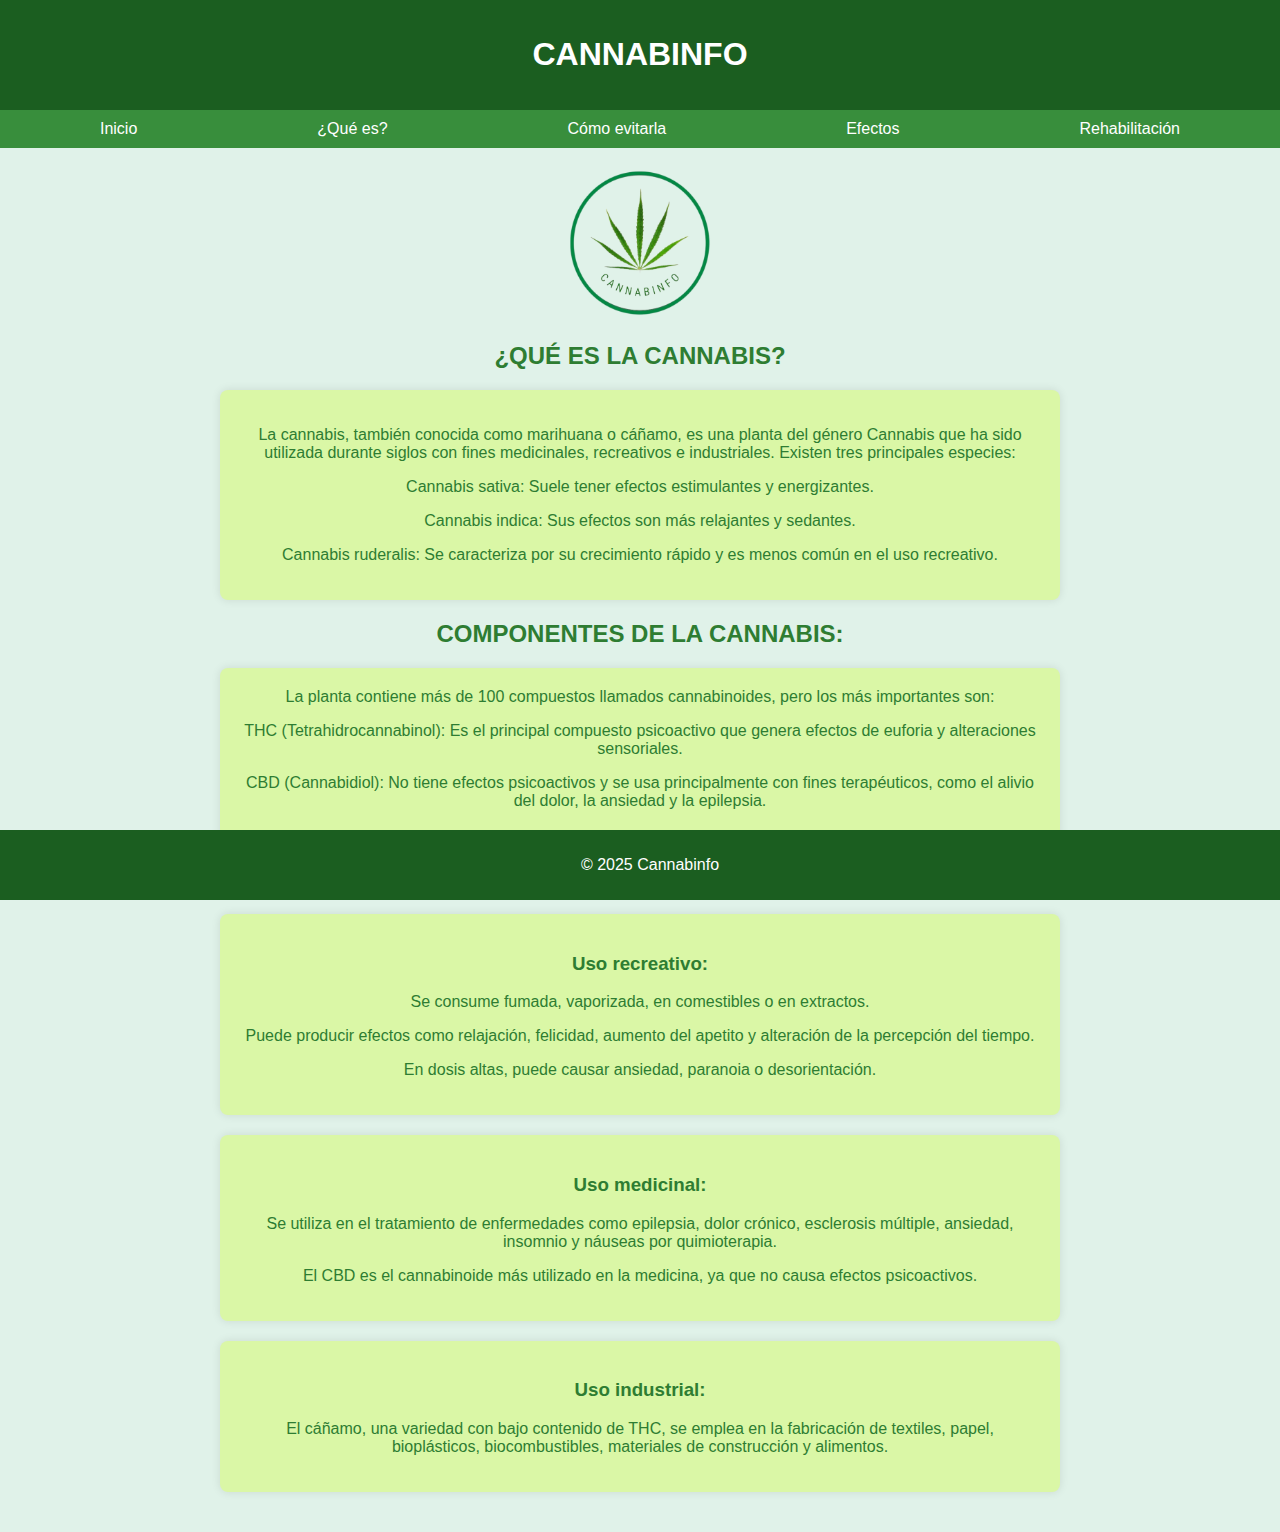
<file: canabis.html>
<!DOCTYPE html>
<html lang="es">
<head>
  <link rel="stylesheet" href="styles.css">
    <meta charset="UTF-8">
    <meta name="viewport" content="width=device-width, initial-scale=1.0">
    <title>Cannabinfo</title>
    <style>
        body {
            font-family: Arial, sans-serif;
            background-color: #e0f2e9;
            color: #2e7d32;
            text-align: center;
            margin: 0;
            padding: 0;
        }
        header {
            background-color: #1b5e20;
            color: white;
            padding: 15px;
        }
        nav {
            display: flex;
            justify-content: space-around;
            background-color: #388e3c;
            padding: 10px;
        }
        nav a {
            color: white;
            text-decoration: none;
            font-size: 16px;
        }
        .container {
            padding: 20px;
        }
        footer {
            background-color: #1b5e20;
            color: white;
            padding: 10px;
            position: fixed;
            width: 100%;
            bottom: 0;
        }
    </style>
</head>
<body>
    <header>
        <h1>CANNABINFO</h1>
    </header>
    <nav>
        <a href="index.html">Inicio</a>
        <a href="canabis.html">¿Qué es?</a>
        <a href="evitar.html">Cómo evitarla</a>
        <a href="efectos.html">Efectos</a>
        <a href="rehabilitacion.html">Rehabilitación</a>
    </nav>
    <div class="container">
        <img src="logo.png" alt="Logo de Cannabinfo" width="150">

        <h2>¿QUÉ ES LA CANNABIS?</h2>

   <section class="section">   
<p>
La cannabis, también conocida como marihuana o cáñamo, es una planta del género Cannabis que ha sido utilizada durante siglos con fines medicinales, recreativos e industriales. Existen tres principales especies:<p>

Cannabis sativa: Suele tener efectos estimulantes y energizantes.<p>

Cannabis indica: Sus efectos son más relajantes y sedantes.<p>

Cannabis ruderalis: Se caracteriza por su crecimiento rápido y es menos común en el uso recreativo.<p> </section>


<h2>COMPONENTES DE LA CANNABIS:</h2>
<section class="section">
La planta contiene más de 100 compuestos llamados cannabinoides, pero los más importantes son:<p>

THC (Tetrahidrocannabinol): Es el principal compuesto psicoactivo que genera efectos de euforia y alteraciones sensoriales.<p>

CBD (Cannabidiol): No tiene efectos psicoactivos y se usa principalmente con fines terapéuticos, como el alivio del dolor, la ansiedad y la epilepsia.<p>

</section>

<h2> USOS DE LA CANNABIS: </h2>

<section class="section">
<h3>Uso recreativo:</h3>

Se consume fumada, vaporizada, en comestibles o en extractos.<p>

Puede producir efectos como relajación, felicidad, aumento del apetito y alteración de la percepción del tiempo.<p>

En dosis altas, puede causar ansiedad, paranoia o desorientación.<p>
</section>

<section class="section">
<h3>Uso medicinal:</h3>

Se utiliza en el tratamiento de enfermedades como epilepsia, dolor crónico, esclerosis múltiple, ansiedad, insomnio y náuseas por quimioterapia.<p>

El CBD es el cannabinoide más utilizado en la medicina, ya que no causa efectos psicoactivos.<p>
</section>

<section class="section">
<h3>Uso industrial:</h3>

El cáñamo, una variedad con bajo contenido de THC, se emplea en la fabricación de textiles, papel, bioplásticos, biocombustibles, materiales de construcción y alimentos.<p>
</section> </p>

    </div>
    <footer>
        <p>&copy; 2025 Cannabinfo</p>
    </footer>
</body>
</html>
</file>
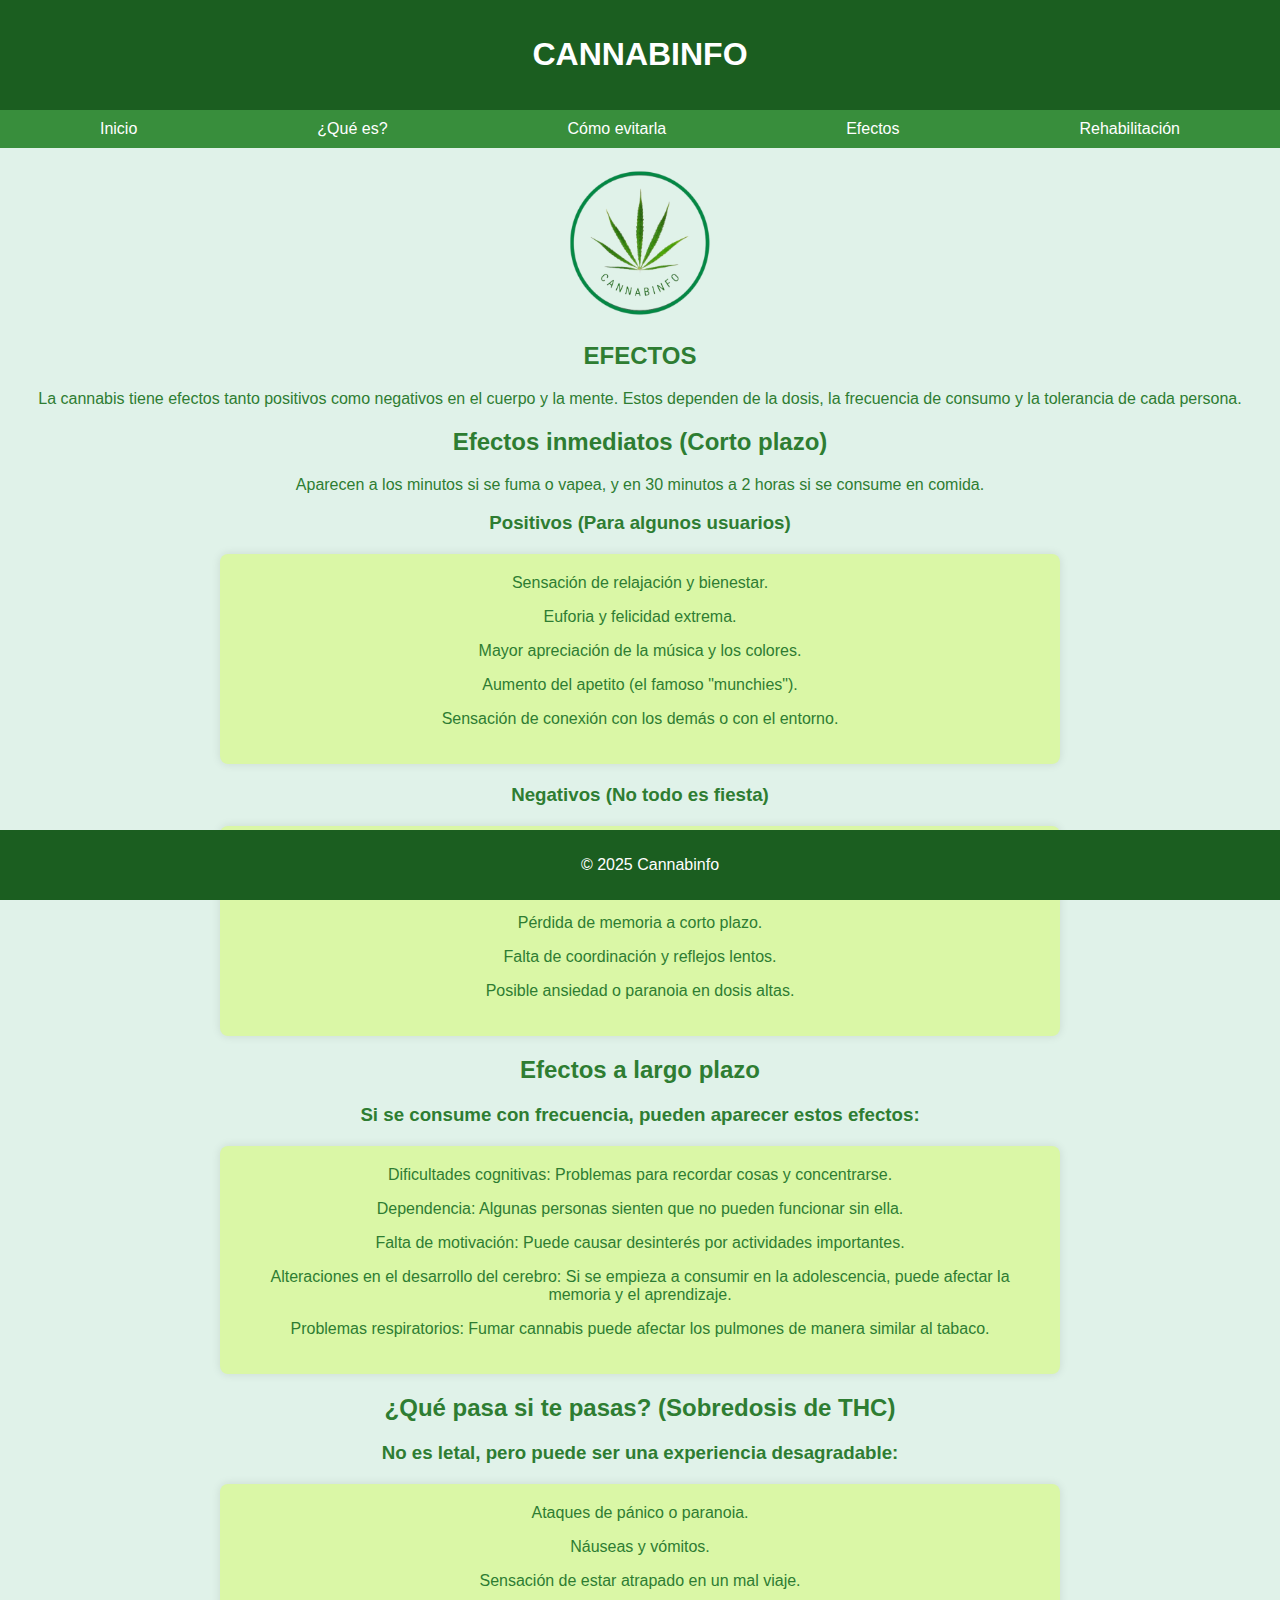
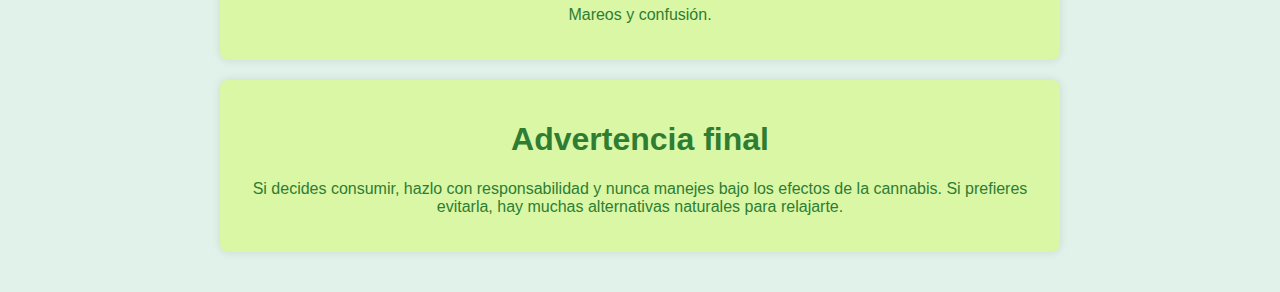
<file: efectos.html>
<!DOCTYPE html>
<html lang="es">
<head>
  <link rel="stylesheet" href="styles.css">
    <meta charset="UTF-8">
    <meta name="viewport" content="width=device-width, initial-scale=1.0">
    <title>Cannabinfo</title>
    <style>
        body {
            font-family: Arial, sans-serif;
            background-color: #e0f2e9;
            color: #2e7d32;
            text-align: center;
            margin: 0;
            padding: 0;
        }
        header {
            background-color: #1b5e20;
            color: white;
            padding: 15px;
        }
        nav {
            display: flex;
            justify-content: space-around;
            background-color: #388e3c;
            padding: 10px;
        }
        nav a {
            color: white;
            text-decoration: none;
            font-size: 16px;
        }
        .container {
            padding: 20px;
        }
        footer {
            background-color: #1b5e20;
            color: white;
            padding: 10px;
            position: fixed;
            width: 100%;
            bottom: 0;
        }
    </style>
</head>
<body>
    <header>
        <h1>CANNABINFO</h1>
    </header>
    <nav>
        <a href="index.html">Inicio</a>
        <a href="canabis.html">¿Qué es?</a>
        <a href="evitar.html">Cómo evitarla</a>
        <a href="efectos.html">Efectos</a>
        <a href="rehabilitacion.html">Rehabilitación</a>
    </nav>
    <div class="container">
        <img src="logo.png" alt="Logo de Cannabinfo" width="150">
        <h2> EFECTOS </h2>

La cannabis tiene efectos tanto positivos como negativos en el cuerpo y la mente. Estos dependen de la dosis, la frecuencia de consumo y la tolerancia de cada persona.<p>


<h2>Efectos inmediatos (Corto plazo)</h2>

Aparecen a los minutos si se fuma o vapea, y en 30 minutos a 2 horas si se consume en comida.<p>

<h3>Positivos (Para algunos usuarios)</h3>
<section class="section">
Sensación de relajación y bienestar.<p>

Euforia y felicidad extrema.<p>

Mayor apreciación de la música y los colores.<p>

Aumento del apetito (el famoso "munchies").<p>

Sensación de conexión con los demás o con el entorno.<p>
</section>

<h3>Negativos (No todo es fiesta)</h3>
<section class="section">
Sequedad en la boca.<p>

Ojos rojos e irritados.<p>

Pérdida de memoria a corto plazo.<p>

Falta de coordinación y reflejos lentos.<p>

Posible ansiedad o paranoia en dosis altas.<p>
</section>

<h2>Efectos a largo plazo</h2>

<h3>Si se consume con frecuencia, pueden aparecer estos efectos:</h3>
<section class="section">
Dificultades cognitivas: Problemas para recordar cosas y concentrarse.<p>

Dependencia: Algunas personas sienten que no pueden funcionar sin ella.<p>

Falta de motivación: Puede causar desinterés por actividades importantes.<p>

Alteraciones en el desarrollo del cerebro: Si se empieza a consumir en la adolescencia, puede afectar la memoria y el aprendizaje.<p>

Problemas respiratorios: Fumar cannabis puede afectar los pulmones de manera similar al tabaco.<p>
</section>

<h2>¿Qué pasa si te pasas? (Sobredosis de THC)</h2>

<h3>No es letal, pero puede ser una experiencia desagradable:</h3>
<section class="section">
Ataques de pánico o paranoia.<p>

Náuseas y vómitos.<p>

Sensación de estar atrapado en un mal viaje.<p>

Mareos y confusión.<p>


</section>
<section class="section"><h1>Advertencia final</h1>

Si decides consumir, hazlo con responsabilidad y nunca manejes bajo los efectos de la cannabis. Si prefieres evitarla, hay muchas alternativas naturales para relajarte.<p></section>

    </div>
    <footer>
        <p>&copy; 2025 Cannabinfo</p>
    </footer>
</body>
</html>
</file>
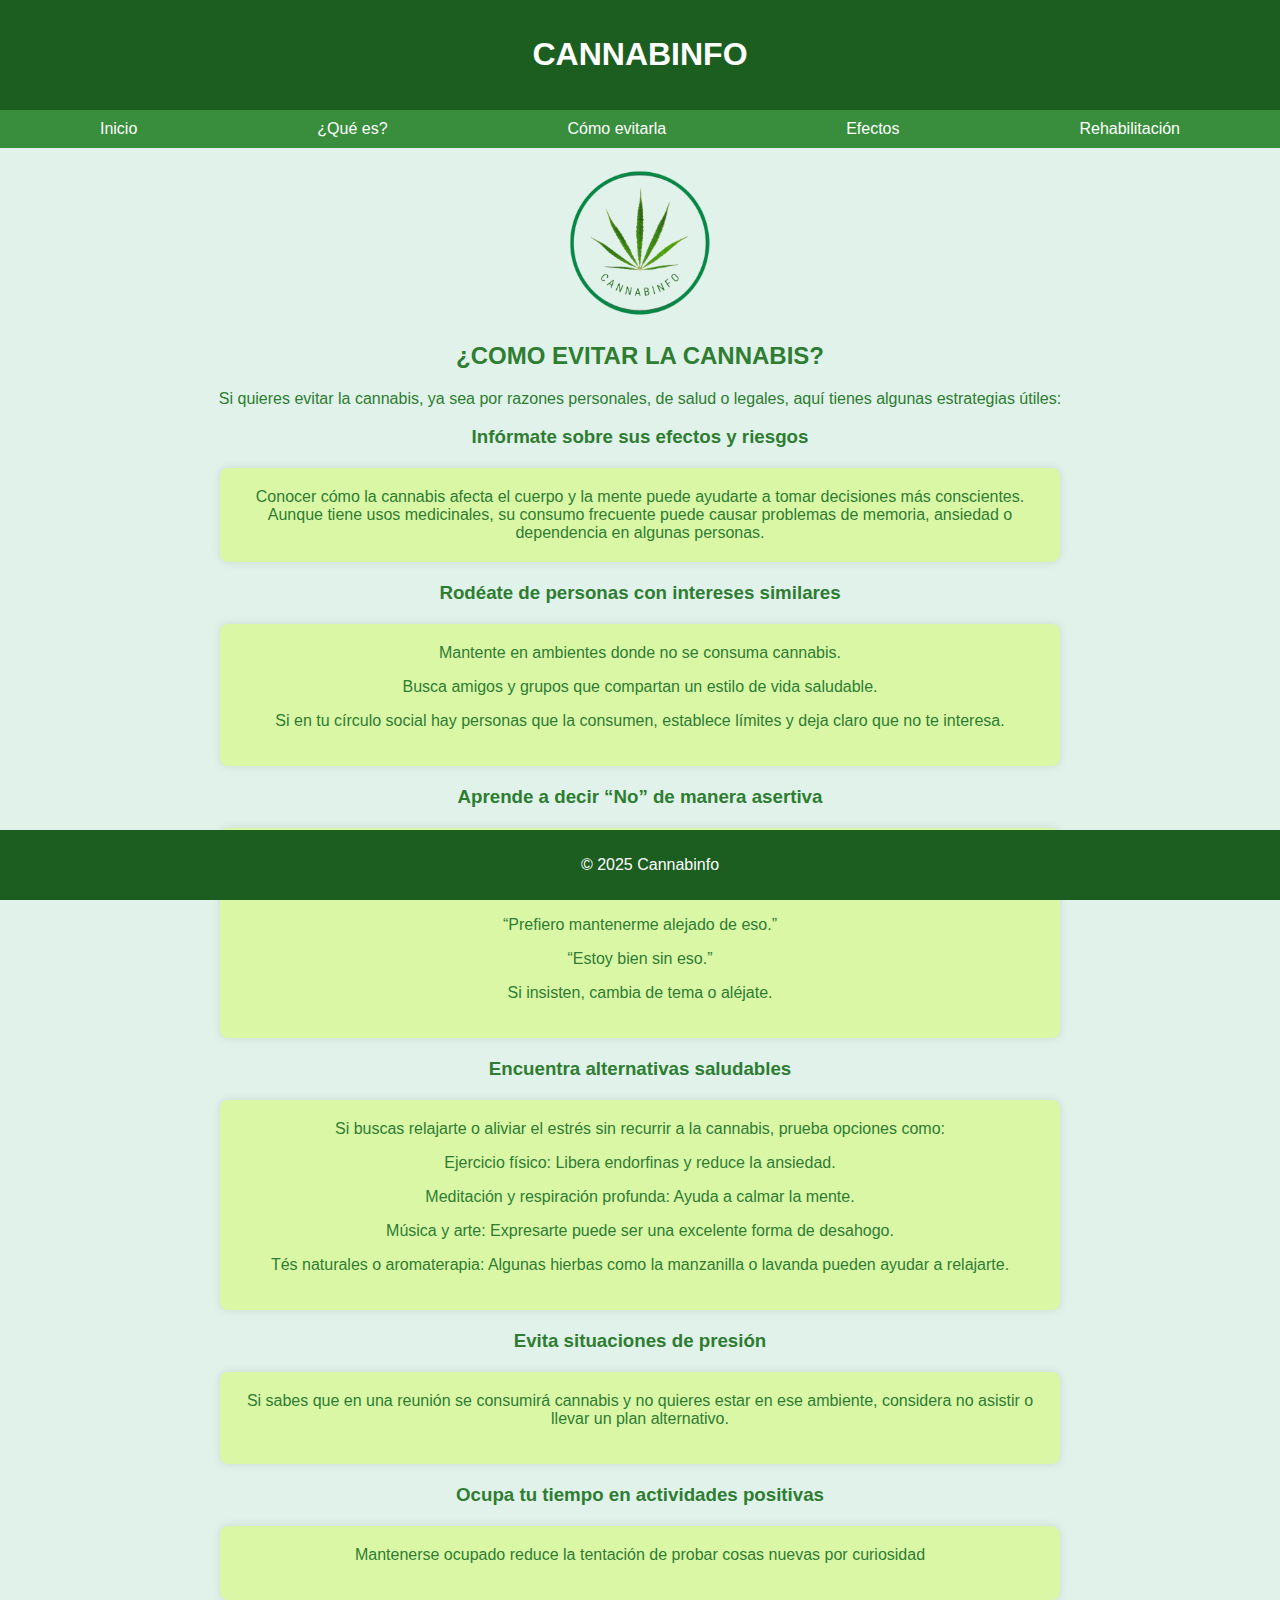
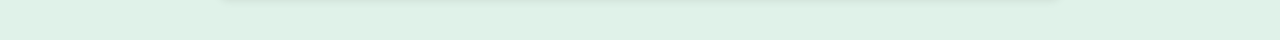
<file: evitar.html>
<!DOCTYPE html>
<html lang="es">
<head>
  <link rel="stylesheet" href="styles.css">
    <meta charset="UTF-8">
    <meta name="viewport" content="width=device-width, initial-scale=1.0">
    <title>Cannabinfo</title>
    <style>
        body {
            font-family: Arial, sans-serif;
            background-color: #e0f2e9;
            color: #2e7d32;
            text-align: center;
            margin: 0;
            padding: 0;
        }
        header {
            background-color: #1b5e20;
            color: white;
            padding: 15px;
        }
        nav {
            display: flex;
            justify-content: space-around;
            background-color: #388e3c;
            padding: 10px;
        }
        nav a {
            color: white;
            text-decoration: none;
            font-size: 16px;
        }
        .container {
            padding: 20px;
        }
        footer {
            background-color: #1b5e20;
            color: white;
            padding: 10px;
            position: fixed;
            width: 100%;
            bottom: 0;
        }
    </style>
</head>
<body>
    <header>
        <h1>CANNABINFO</h1>
    </header>
    <nav>
        <a href="index.html">Inicio</a>
        <a href="canabis.html">¿Qué es?</a>
        <a href="evitar.html">Cómo evitarla</a>
        <a href="efectos.html">Efectos</a>
        <a href="rehabilitacion.html">Rehabilitación</a>
    </nav>
    <div class="container">
        <img src="logo.png" alt="Logo de Cannabinfo" width="150">
        <h2> ¿COMO EVITAR LA CANNABIS? </h2>

<p>Si quieres evitar la cannabis, ya sea por razones personales, de salud o legales, aquí tienes algunas estrategias útiles:</p>

<h3>Infórmate sobre sus efectos y riesgos</h3>
<section class="section">
Conocer cómo la cannabis afecta el cuerpo y la mente puede ayudarte a tomar decisiones más conscientes. Aunque tiene usos medicinales, su consumo frecuente puede causar problemas de memoria, ansiedad o dependencia en algunas personas.
</section>
<h3>Rodéate de personas con intereses similares</h3>
<section class="section">
Mantente en ambientes donde no se consuma cannabis.<p>

Busca amigos y grupos que compartan un estilo de vida saludable.<p>

Si en tu círculo social hay personas que la consumen, establece límites y deja claro que no te interesa.<p>
</section>

<h3>Aprende a decir “No” de manera asertiva</h3>
<section class="section">
Si alguien te ofrece cannabis, puedes rechazarla con frases como:<p>

“No, gracias, no es lo mío.”<p>

“Prefiero mantenerme alejado de eso.”<p>

“Estoy bien sin eso.”<p>


Si insisten, cambia de tema o aléjate.<p>
</section>
<h3>Encuentra alternativas saludables</h3>
<section class="section">
Si buscas relajarte o aliviar el estrés sin recurrir a la cannabis, prueba opciones como:<p>

Ejercicio físico: Libera endorfinas y reduce la ansiedad.<p>

Meditación y respiración profunda: Ayuda a calmar la mente.<p>

Música y arte: Expresarte puede ser una excelente forma de desahogo.<p>

Tés naturales o aromaterapia: Algunas hierbas como la manzanilla o lavanda pueden ayudar a relajarte.<p>
</section>

<h3>Evita situaciones de presión</h3>
<section class="section">
Si sabes que en una reunión se consumirá cannabis y no quieres estar en ese ambiente, considera no asistir o llevar un plan alternativo.<p>
</section>
<h3>Ocupa tu tiempo en actividades positivas</h3>
<section class="section">
Mantenerse ocupado reduce la tentación de probar cosas nuevas por curiosidad<p>
</section>

    </div>
    <footer>
        <p>&copy; 2025 Cannabinfo</p>
    </footer>
</body>
</html>
</file>
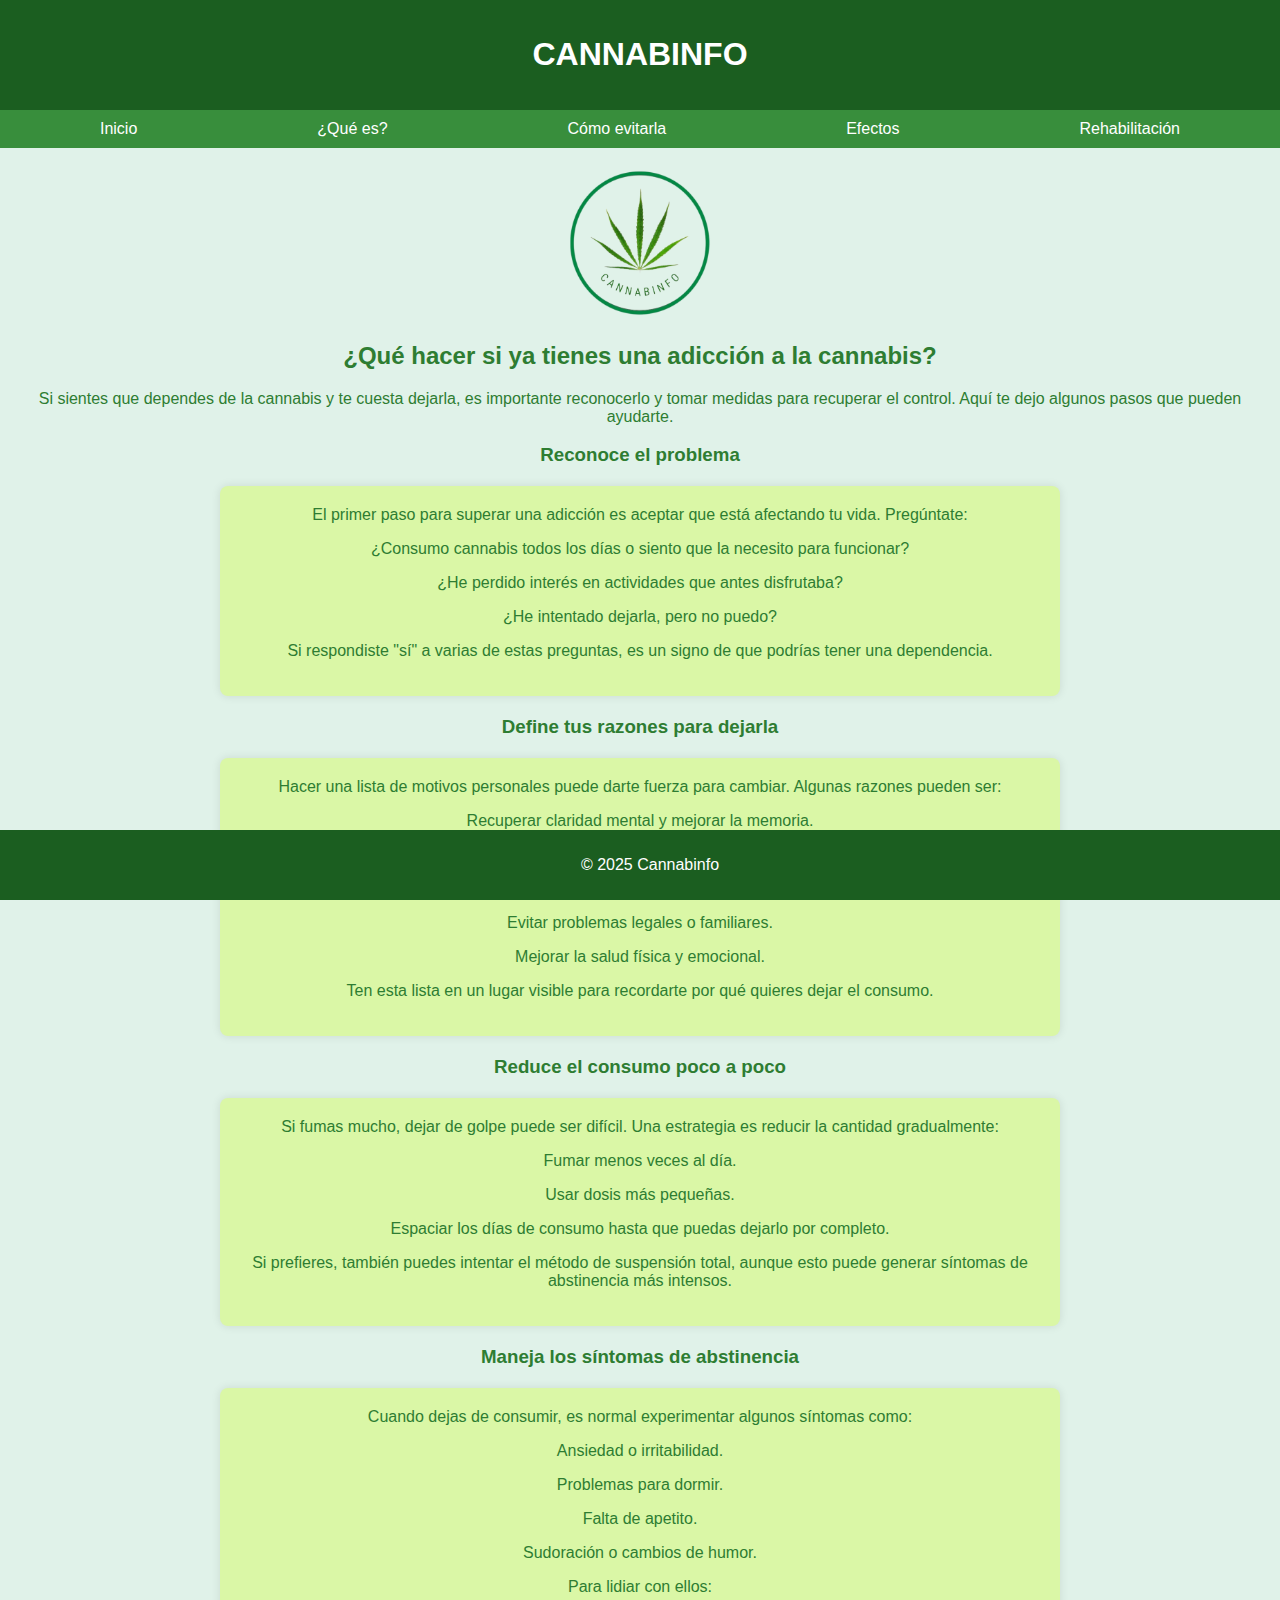
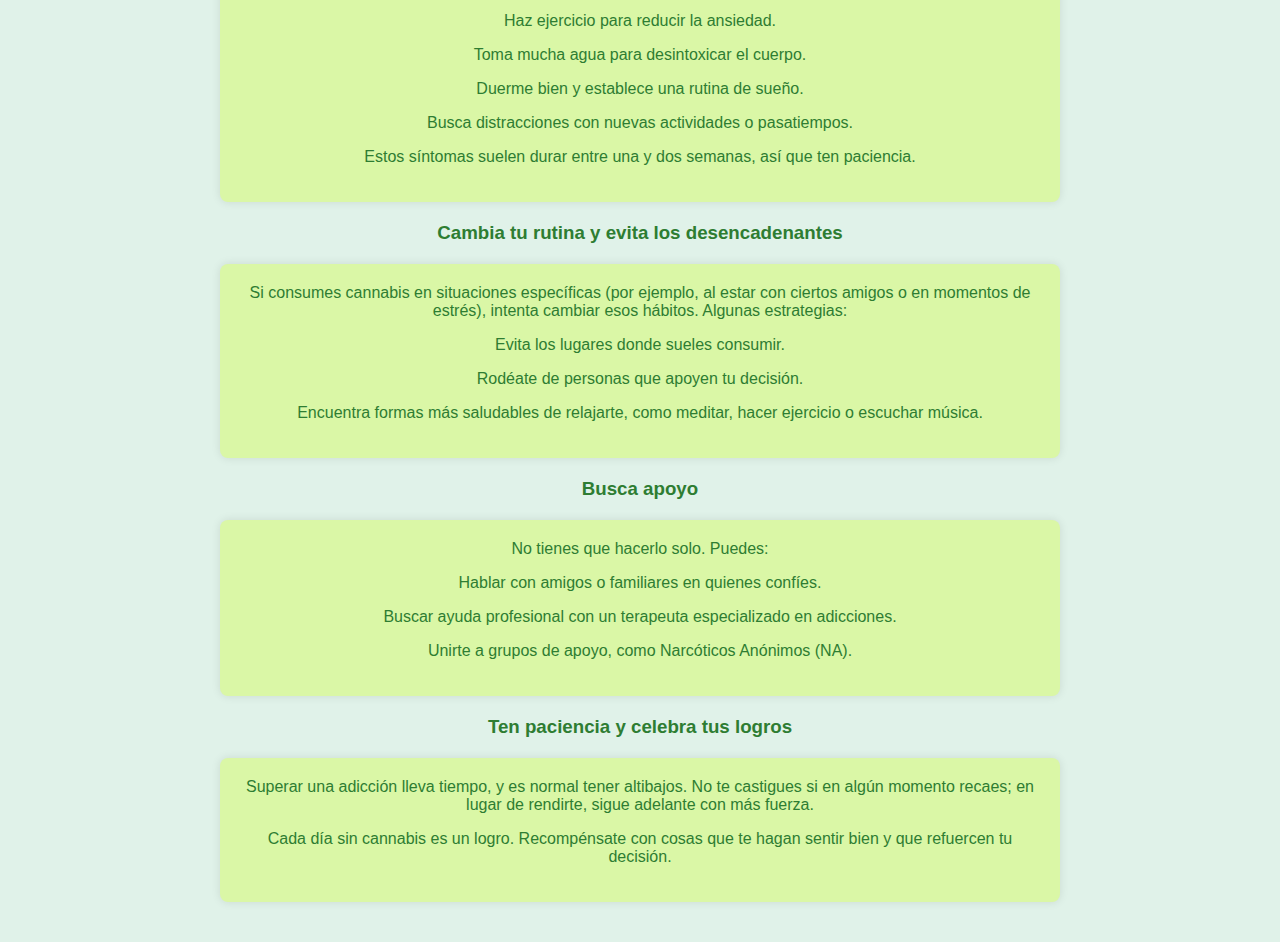
<file: rehabilitacion.html>
<!DOCTYPE html>
<html lang="es">
<head>
  <link rel="stylesheet" href="styles.css">
    <meta charset="UTF-8">
    <meta name="viewport" content="width=device-width, initial-scale=1.0">
    <title>Cannabinfo</title>
    <style>
        body {
            font-family: Arial, sans-serif;
            background-color: #e0f2e9;
            color: #2e7d32;
            text-align: center;
            margin: 0;
            padding: 0;
        }
        header {
            background-color: #1b5e20;
            color: white;
            padding: 15px;
        }
        nav {
            display: flex;
            justify-content: space-around;
            background-color: #388e3c;
            padding: 10px;
        }
        nav a {
            color: white;
            text-decoration: none;
            font-size: 16px;
        }
        .container {
            padding: 20px;
        }
        footer {
            background-color: #1b5e20;
            color: white;
            padding: 10px;
            position: fixed;
            width: 100%;
            bottom: 0;
        }
    </style>
</head>
<body>
    <header>
        <h1>CANNABINFO</h1>
    </header>
    <nav>
        <a href="index.html">Inicio</a>
        <a href="canabis.html">¿Qué es?</a>
        <a href="evitar.html">Cómo evitarla</a>
        <a href="efectos.html">Efectos</a>
        <a href="rehabilitacion.html">Rehabilitación</a>
    </nav>
    <div class="container">
        <img src="logo.png" alt="Logo de Cannabinfo" width="150">
        
<h2>¿Qué hacer si ya tienes una adicción a la cannabis?</h2>

Si sientes que dependes de la cannabis y te cuesta dejarla, es importante reconocerlo y tomar medidas para recuperar el control. Aquí te dejo algunos pasos que pueden ayudarte.



<h3>Reconoce el problema</h3>
<section class="section">
El primer paso para superar una adicción es aceptar que está afectando tu vida. Pregúntate:<p>

¿Consumo cannabis todos los días o siento que la necesito para funcionar?<p>

¿He perdido interés en actividades que antes disfrutaba?<p>

¿He intentado dejarla, pero no puedo?<p>


Si respondiste "sí" a varias de estas preguntas, es un signo de que podrías tener una dependencia.<p>

</section>

<h3>Define tus razones para dejarla</h3>
<section class="section">
Hacer una lista de motivos personales puede darte fuerza para cambiar. Algunas razones pueden ser:<p>

Recuperar claridad mental y mejorar la memoria.<p>

Mejorar la motivación y el rendimiento en la escuela o trabajo.<p>

Ahorrar dinero.<p>

Evitar problemas legales o familiares.<p>

Mejorar la salud física y emocional.<p>


Ten esta lista en un lugar visible para recordarte por qué quieres dejar el consumo.

</section>

<h3>Reduce el consumo poco a poco</h3>
<section class="section">
Si fumas mucho, dejar de golpe puede ser difícil. Una estrategia es reducir la cantidad gradualmente:<p>

Fumar menos veces al día.<p>

Usar dosis más pequeñas.<p>

Espaciar los días de consumo hasta que puedas dejarlo por completo.<p>


Si prefieres, también puedes intentar el método de suspensión total, aunque esto puede generar síntomas de abstinencia más intensos.<p>
</section>


<h3>Maneja los síntomas de abstinencia</h3>
<section class="section">
Cuando dejas de consumir, es normal experimentar algunos síntomas como:<p>

Ansiedad o irritabilidad.<p>

Problemas para dormir.<p>

Falta de apetito.<p>

Sudoración o cambios de humor.<p>


Para lidiar con ellos:<p>

Haz ejercicio para reducir la ansiedad.<p>

Toma mucha agua para desintoxicar el cuerpo.<p>

Duerme bien y establece una rutina de sueño.<p>

Busca distracciones con nuevas actividades o pasatiempos.<p>


Estos síntomas suelen durar entre una y dos semanas, así que ten paciencia. <p>

</section>

<h3>Cambia tu rutina y evita los desencadenantes</h3>
<section class="section">
Si consumes cannabis en situaciones específicas (por ejemplo, al estar con ciertos amigos o en momentos de estrés), intenta cambiar esos hábitos. Algunas estrategias:<p>

Evita los lugares donde sueles consumir.<p>

Rodéate de personas que apoyen tu decisión.<p>

Encuentra formas más saludables de relajarte, como meditar, hacer ejercicio o escuchar música.<p>
</section>


<h3>Busca apoyo</h3>
<section class="section">
No tienes que hacerlo solo. Puedes:<p>

Hablar con amigos o familiares en quienes confíes.<p>

Buscar ayuda profesional con un terapeuta especializado en adicciones.<p>

Unirte a grupos de apoyo, como Narcóticos Anónimos (NA).<p>
</section>



<h3>Ten paciencia y celebra tus logros</h3>
<section class="section">
Superar una adicción lleva tiempo, y es normal tener altibajos. No te castigues si en algún momento recaes; en lugar de rendirte, sigue adelante con más fuerza.<p>

Cada día sin cannabis es un logro. Recompénsate con cosas que te hagan sentir bien y que refuercen tu decisión.<p>
</section>



    </div>
    <footer>
        <p>&copy; 2025 Cannabinfo</p>
    </footer>
</body>
</html>
</file>
<file: styles.css>
.section {
    margin: 20px auto;
    padding: 20px;
    max-width: 800px;
    background: #daf7a6;
    border-radius: 8px;
    box-shadow: 0px 0px 10px rgba(0,0,0,0.1);
}
</file>
